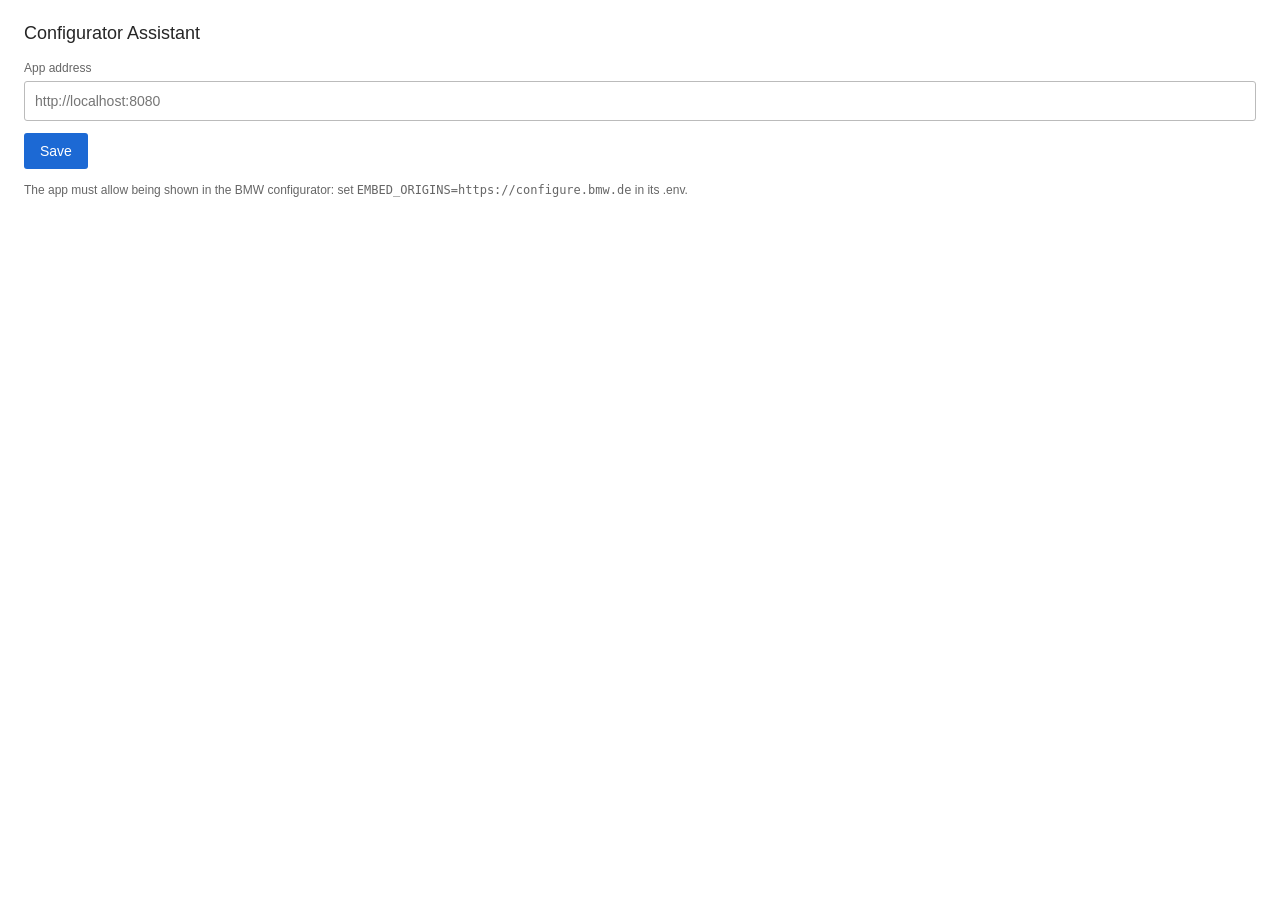
<file: extensions/chrome/options.html>
<!doctype html>
<html lang="en">
<head>
  <meta charset="utf-8">
  <title>Configurator Assistant · Settings</title>
  <style>
    body { margin: 0; padding: 20px 24px; min-width: 380px; font: 14px/1.5 "Helvetica Neue", Arial, sans-serif; color: #262626; }
    h1 { font-size: 18px; font-weight: 400; margin: 0 0 12px; }
    label { display: block; font-size: 12px; color: #666; margin-bottom: 4px; }
    input { width: 100%; box-sizing: border-box; height: 40px; padding: 0 10px; border: 1px solid #bbb; border-radius: 3px; font: inherit; }
    .row { display: flex; gap: 8px; align-items: center; margin-top: 12px; }
    button { height: 36px; padding: 0 16px; border: 0; border-radius: 3px; background: #1c69d4; color: #fff; font: inherit; font-weight: 500; cursor: pointer; }
    .status { color: #20a54f; font-size: 13px; }
    p { color: #666; font-size: 12px; margin: 12px 0 0; }
  </style>
</head>
<body>
  <h1>Configurator Assistant</h1>
  <label for="url">App address</label>
  <input id="url" type="url" placeholder="http://localhost:8080">
  <div class="row"><button id="save" type="button">Save</button><span id="status" class="status"></span></div>
  <p>The app must allow being shown in the BMW configurator: set <code>EMBED_ORIGINS=https://configure.bmw.de</code> in its .env.</p>
  <script src="options.js"></script>
</body>
</html>
</file>
